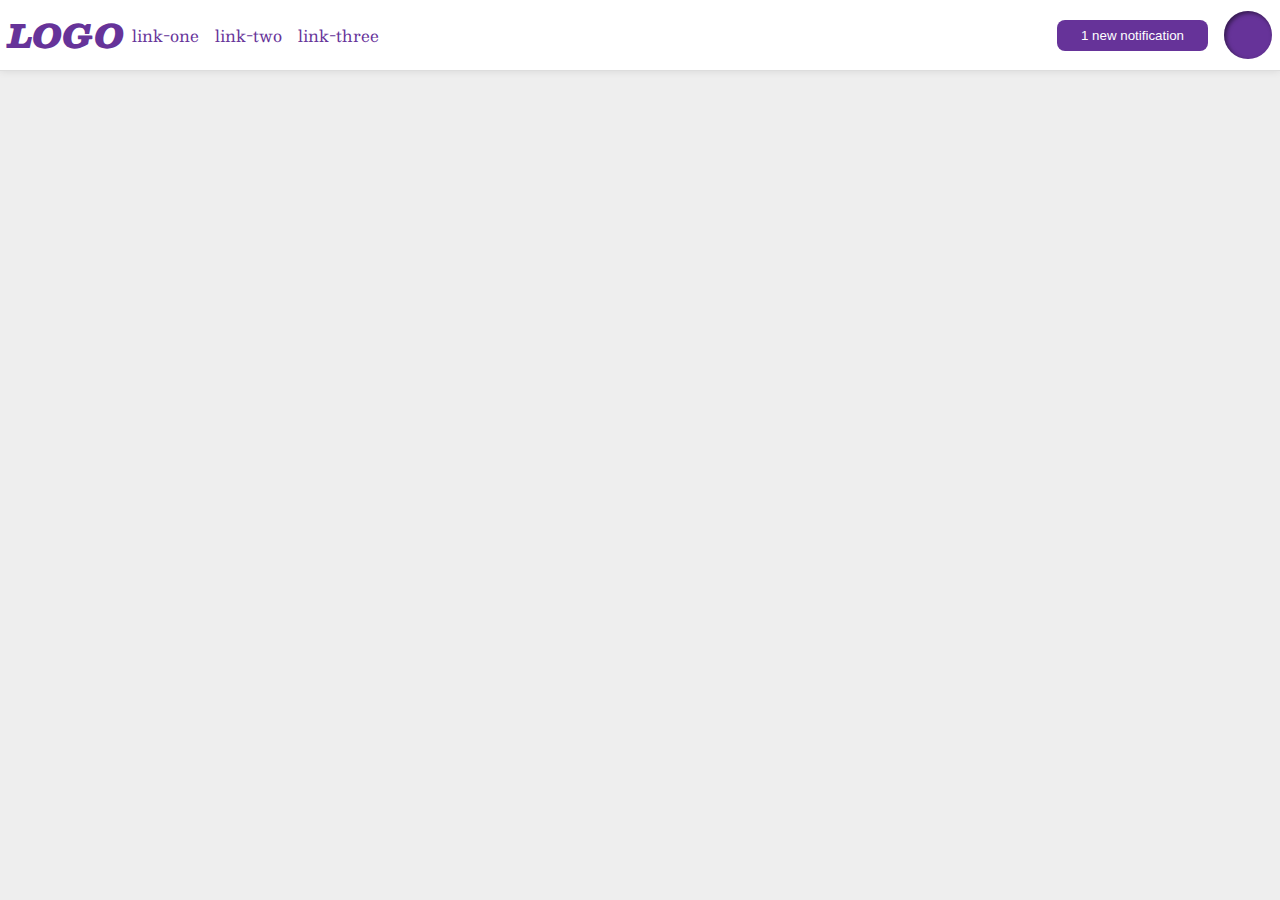
<file: foundations/flex/03-flex-header-2/index.html>
<!DOCTYPE html>
<html lang="en">
  <head>
    <meta charset="UTF-8">
    <meta http-equiv="X-UA-Compatible" content="IE=edge">
    <meta name="viewport" content="width=device-width, initial-scale=1.0">
    <title>Flex Header 2</title>
    <link rel="stylesheet" href="style.css">
  </head>
  <body>
    <div class="header">
      <div class="logo">
        LOGO
      </div>
      <ul class="links">
        <li><a href="https://google.com">link-one</a></li>
        <li><a href="https://google.com">link-two</a></li>
        <li><a href="https://google.com">link-three</a></li>
      </ul>


  <div class="secondhalf">
      <button class="notifications">
        1 new notification
      </button>
      <div class="profile-image"></div>
    </div>
  </div>

  </body>
</html>
</file>
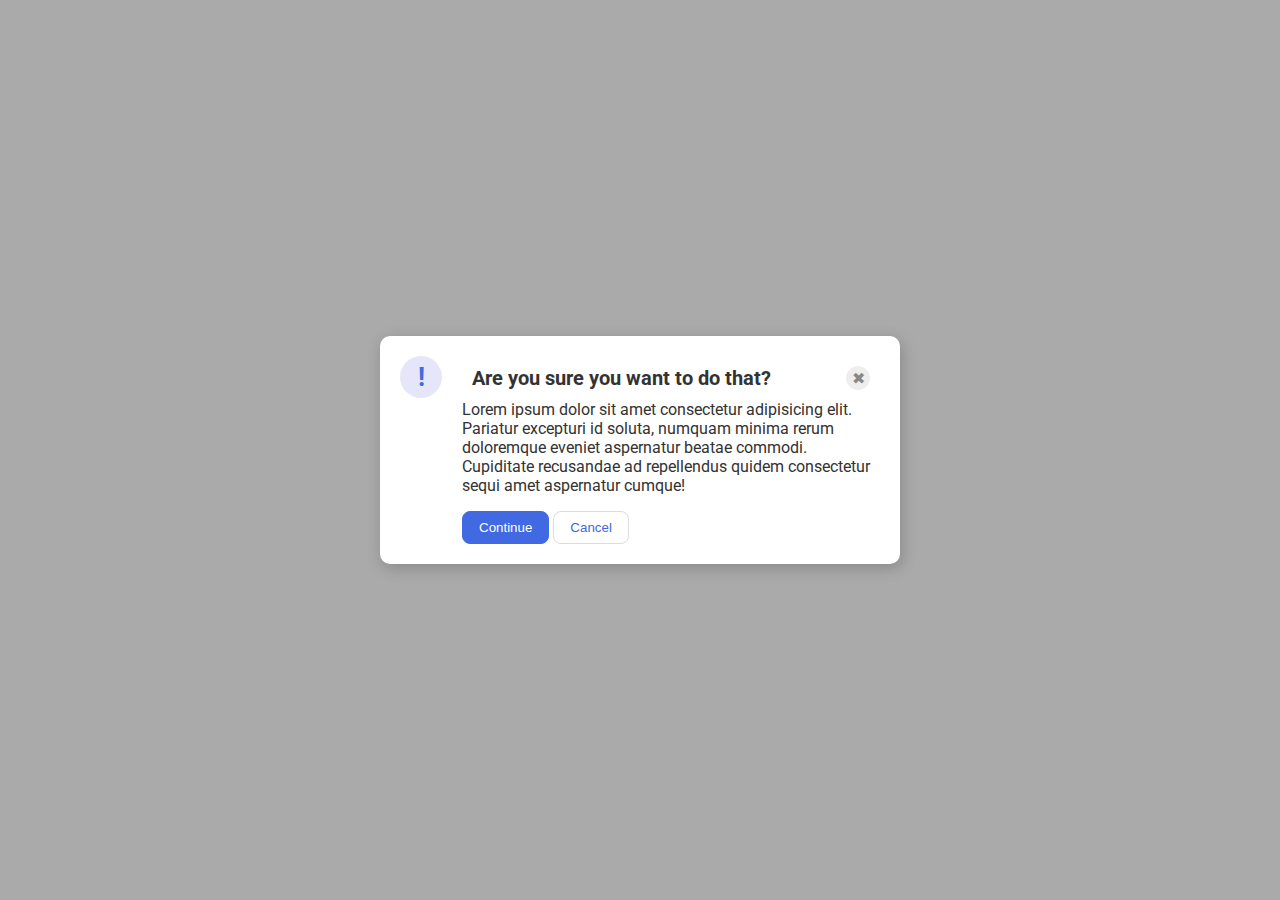
<file: foundations/flex/05-flex-modal/index.html>
<!DOCTYPE html>
<html lang="en">
  <head>
    <meta charset="UTF-8">
    <meta http-equiv="X-UA-Compatible" content="IE=edge">
    <meta name="viewport" content="width=device-width, initial-scale=1.0">
    <link rel="stylesheet" href="style.css">
    <title>Modal</title>
  </head>
  <body>
    <div class="modal">
      <div class="icon">!</div>
  <div class="mybox">
      <div class="header">Are you sure you want to do that?
      <button class="close-button">✖</button></div>
      <div class="text">Lorem ipsum dolor sit amet consectetur adipisicing elit. Pariatur excepturi id soluta, numquam minima rerum doloremque eveniet aspernatur beatae commodi. Cupiditate recusandae ad repellendus quidem consectetur sequi amet aspernatur cumque!</div>
      <button class="continue">Continue</button>
      <button class="cancel">Cancel</button>
    </div>
  </div>
  </body>
</html>
</file>
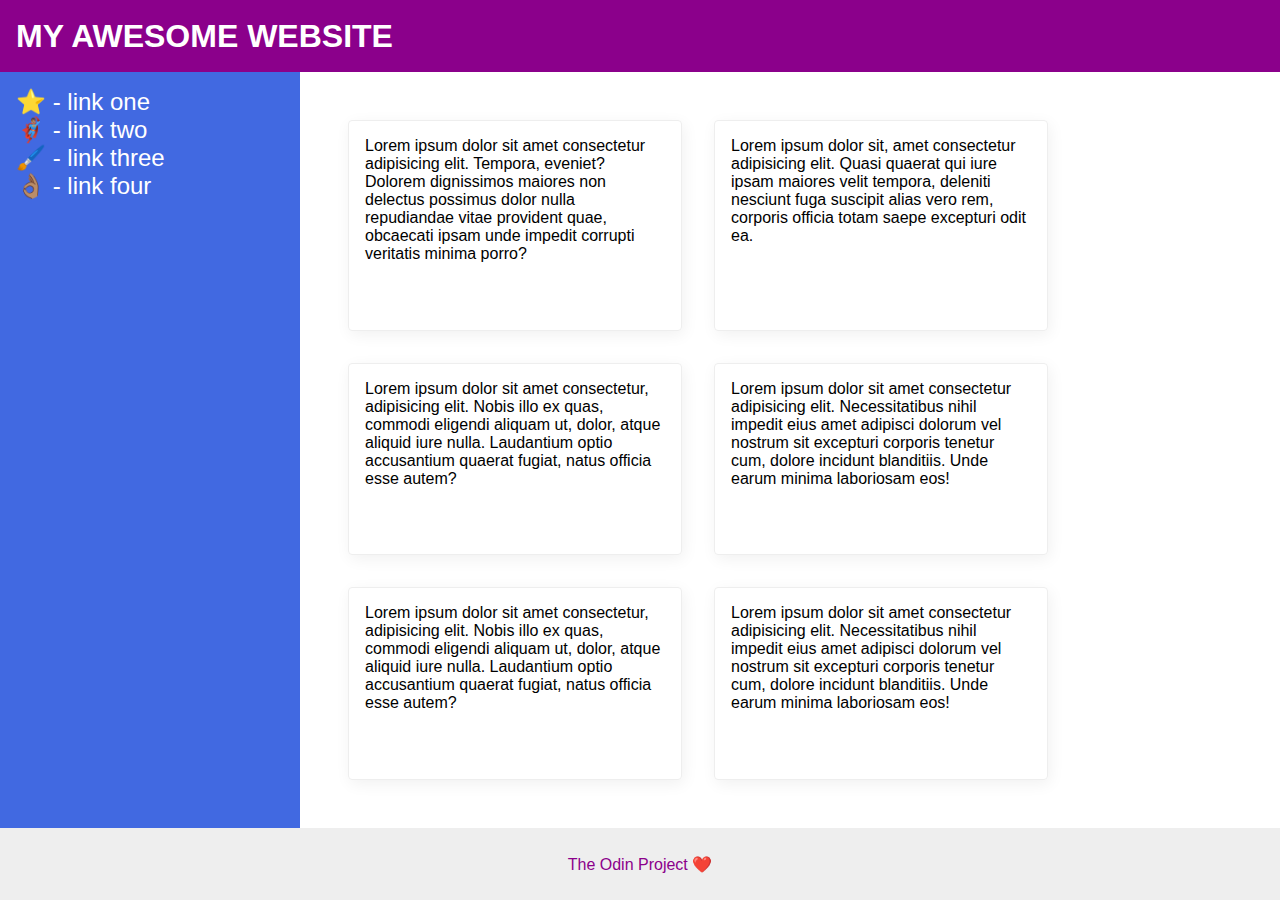
<file: foundations/flex/07-flex-layout-2/index.html>
<!DOCTYPE html>
<html lang="en">
  <head>
    <meta charset="UTF-8">
    <meta http-equiv="X-UA-Compatible" content="IE=edge">
    <meta name="viewport" content="width=device-width, initial-scale=1.0">
    <title>The Holy Grail</title>
    <link rel="stylesheet" href="style.css">
  </head>
  <body>
    <div class="header">
      MY AWESOME WEBSITE
    </div>
  <div class="biggerbox">  
    <div class="sidebar">
      <ul>
        <li><a href="#">⭐ - link one</a></li>
        <li><a href="#">🦸🏽‍♂️ - link two</a></li>
        <li><a href="#">🖌️ - link three</a></li>
        <li><a href="#">👌🏽 - link four</a></li>
      </ul>
    </div>
  <div class="box">
    <div class="card">Lorem ipsum dolor sit amet consectetur adipisicing elit. Tempora, eveniet? Dolorem dignissimos maiores non delectus possimus dolor nulla repudiandae vitae provident quae, obcaecati ipsam unde impedit corrupti veritatis minima porro?</div>
    <div class="card">Lorem ipsum dolor sit, amet consectetur adipisicing elit. Quasi quaerat qui iure ipsam maiores velit tempora, deleniti nesciunt fuga suscipit alias vero rem, corporis officia totam saepe excepturi odit ea.</div>
    <div class="card">Lorem ipsum dolor sit amet consectetur, adipisicing elit. Nobis illo ex quas, commodi eligendi aliquam ut, dolor, atque aliquid iure nulla. Laudantium optio accusantium quaerat fugiat, natus officia esse autem?</div>
    <div class="card">Lorem ipsum dolor sit amet consectetur adipisicing elit. Necessitatibus nihil impedit eius amet adipisci dolorum vel nostrum sit excepturi corporis tenetur cum, dolore incidunt blanditiis. Unde earum minima laboriosam eos!</div>
    <div class="card">Lorem ipsum dolor sit amet consectetur, adipisicing elit. Nobis illo ex quas, commodi eligendi aliquam ut, dolor, atque aliquid iure nulla. Laudantium optio accusantium quaerat fugiat, natus officia esse autem?</div>
    <div class="card">Lorem ipsum dolor sit amet consectetur adipisicing elit. Necessitatibus nihil impedit eius amet adipisci dolorum vel nostrum sit excepturi corporis tenetur cum, dolore incidunt blanditiis. Unde earum minima laboriosam eos!</div>
  </div>  
  </div>
    <div class="footer">
      The Odin Project ❤️
    </div>
  </body>
</html>
</file>
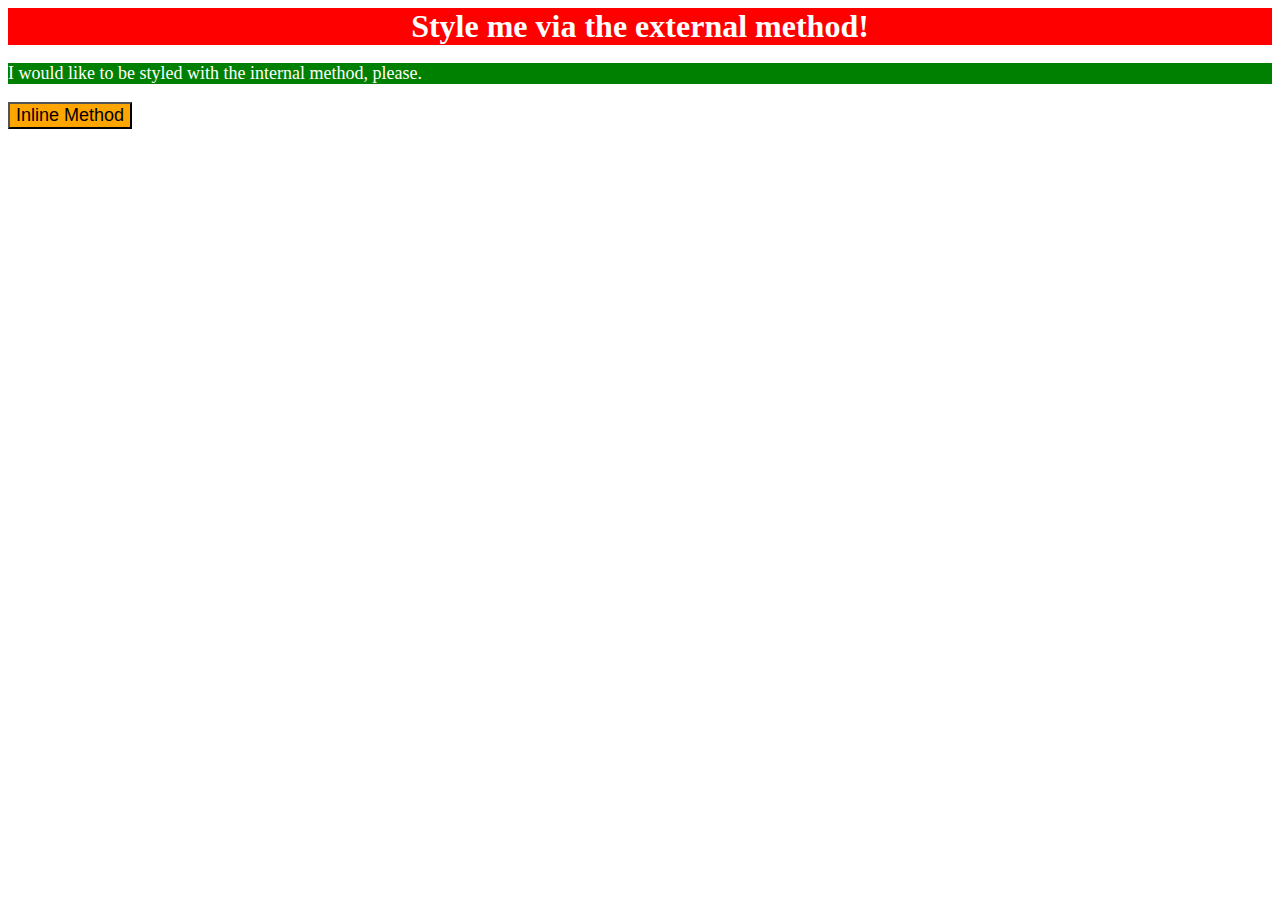
<file: foundations/intro-to-css/01-css-methods/index.html>
<!DOCTYPE html>
<html lang="en">
  <head>
    <meta charset="UTF-8">
    <meta http-equiv="X-UA-Compatible" content="IE=edge">
    <meta name="viewport" content="width=device-width, initial-scale=1.0">
    <title>Methods for Adding CSS</title>
    <link rel="stylesheet" href="style.css">
    <style> p {
      background-color: green;
      color: white;
      font-size: 18px; }</style>
  </head>
  <body>
    <div>Style me via the external method!</div>
    <p>I would like to be styled with the internal method, please.</p>
    <button style="background-color: orange; font-size: 18px;">Inline Method</button>
  </body>
</html>
</file>
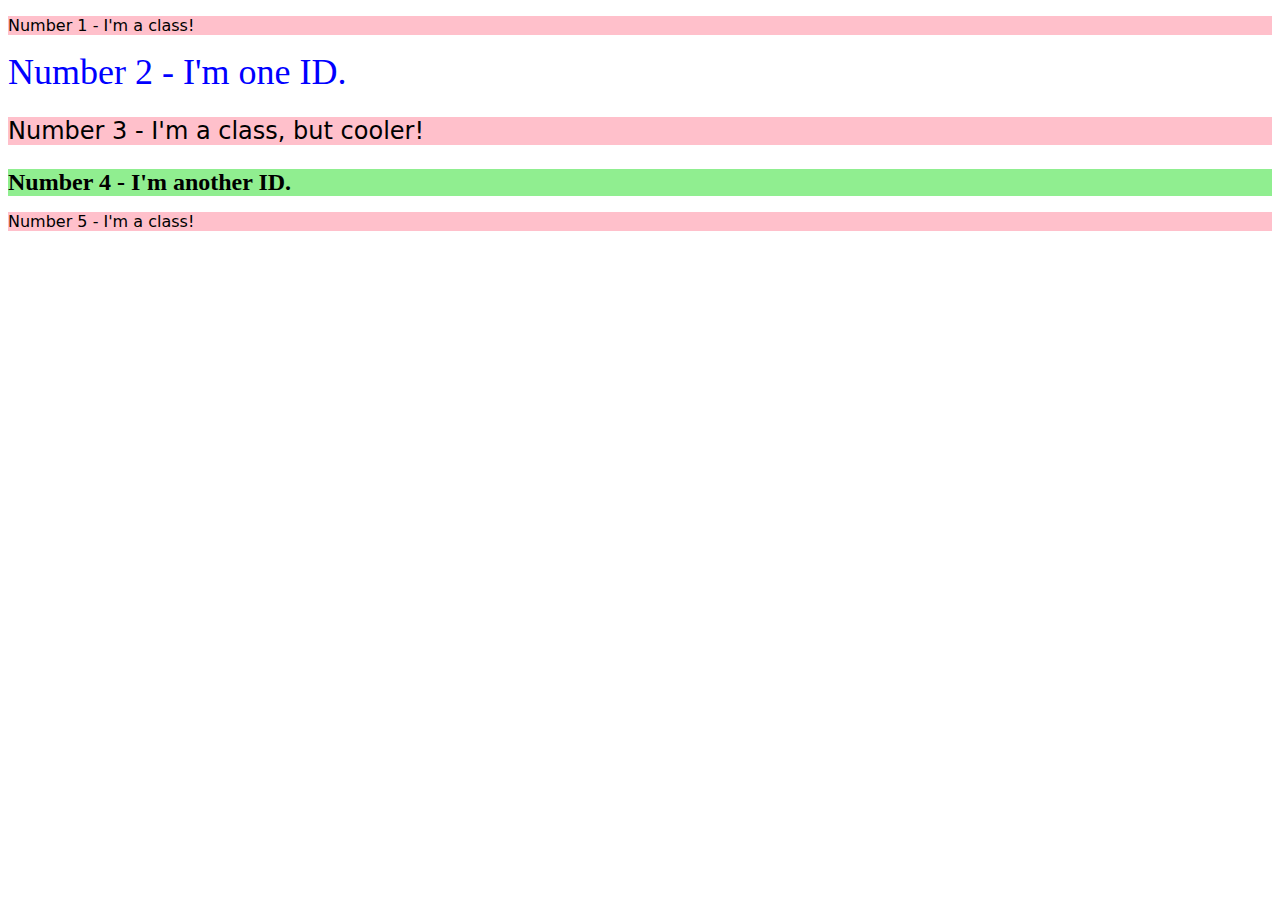
<file: foundations/intro-to-css/02-class-id-selectors/index.html>
<!DOCTYPE html>
<html lang="en">
  <head>
    <meta charset="UTF-8">
    <meta http-equiv="X-UA-Compatible" content="IE=edge">
    <meta name="viewport" content="width=device-width, initial-scale=1.0">
    <title>Class and ID Selectors</title>
    <link rel="stylesheet" href="style.css">
  </head>
  <body>
    <p class ="odd">Number 1 - I'm a class!</p>
    <div id="second">Number 2 - I'm one ID.</div>
    <p class ="odd" id="third">Number 3 - I'm a class, but cooler!</p>
    <div id="fourth">Number 4 - I'm another ID.</div>
    <p class ="odd">Number 5 - I'm a class!</p>
  </body>
</html>
</file>
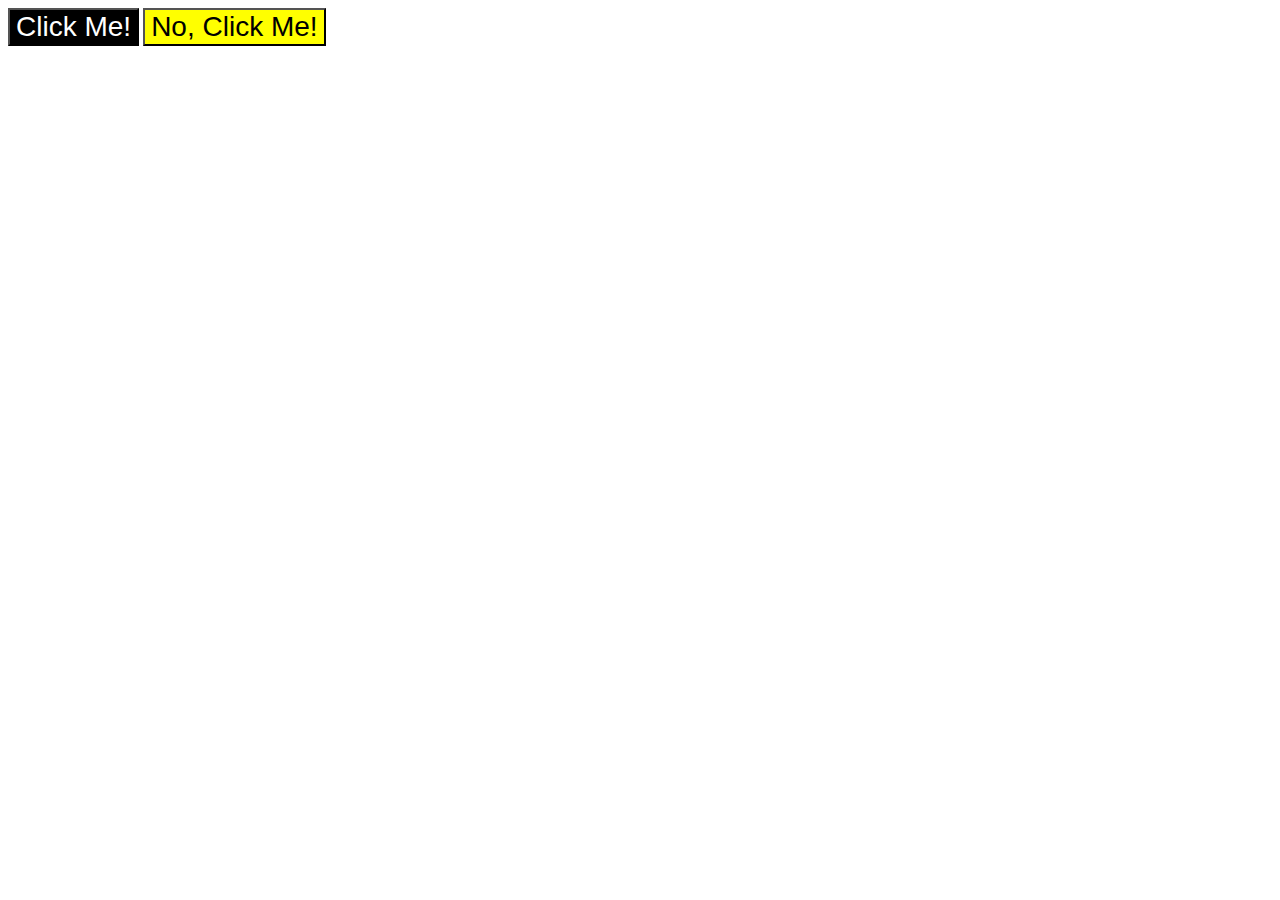
<file: foundations/intro-to-css/03-grouping-selectors/index.html>
<!DOCTYPE html>
<html lang="en">
  <head>
    <meta charset="UTF-8">
    <meta http-equiv="X-UA-Compatible" content="IE=edge">
    <meta name="viewport" content="width=device-width, initial-scale=1.0">
    <title>Grouping Selectors</title>
    <link rel="stylesheet" href="style.css">
  </head>
  <body>
    <button class="b1">Click Me!</button>
    <button class="b2">No, Click Me!</button>
  </body>
</html>
</file>
<file: foundations/flex/03-flex-header-2/style.css>
/* this is some magical font-importing.  
you'll learn about it later. */
@import url('https://fonts.googleapis.com/css2?family=Besley:ital,wght@0,400;1,900&display=swap');

body {
  margin: 0;
  background: #eee;
  font-family: Besley, serif;
}

.header {
  background: white;
  border-bottom: 1px solid #ddd;
  box-shadow: 0 0 8px rgba(0,0,0,.1);
  display: flex;
  align-items: center;
}

.profile-image {
  background: rebeccapurple;
  box-shadow: inset 2px 2px 4px rgba(0,0,0,.5);
  border-radius: 50%;
  width: 48px;
  height: 48px;
}

.logo {
  color: rebeccapurple;
  font-size: 32px;
  font-weight: 900;
  font-style: italic;
  padding: 8px;
}

button {
  border: none;
  border-radius: 8px;
  background: rebeccapurple;
  color: white;
  padding: 8px 24px;
}

a {
  /* this removes the line under our links */
  text-decoration: none;
  color: rebeccapurple;
}

ul {
  list-style-type: none;
  display: flex;
  gap: 16px;
  padding: 0px;
}
.secondhalf {
  display: flex;
  justify-content: flex-end;
  align-items: center;
  gap: 16px;
  flex: 1;
  padding: 8px;
}
</file>
<file: foundations/flex/05-flex-modal/style.css>
@import url('https://fonts.googleapis.com/css2?family=Roboto:wght@400;700&display=swap');

html, body {
  height: 100%;
}

body {
  font-family: Roboto, sans-serif;
  margin: 0;
  background: #aaa;
  color: #333;
  /* I'll give you this one for free lol */
  display: flex;
  align-items: center;
  justify-content: center;
}

.modal {
  background: white;
  width: 480px;
  border-radius: 10px;
  box-shadow: 2px 4px 16px rgba(0,0,0,.2);
  padding: 20px;
  display: flex;
  gap: 20px;
}

.icon {
  color: royalblue;
  font-size: 26px;
  font-weight: 700;
  background: lavender;
  width: 42px;
  height: 42px;
  border-radius: 50%;
  display: flex;
  align-items: center;
  justify-content: center;
  flex-shrink: 0;
}

.close-button {
  background: #eee;
  border-radius: 50%;
  color: #888;
  font-weight: 400;
  font-size: 16px;
  height: 24px;
  width: 24px;
  display: flex;
  align-items: center;
  justify-content: center;
  border: 1px solid #eee;
  padding: 0;
}

button {
  cursor: pointer;
  padding: 8px 16px;
  border-radius: 8px;
}

button.continue {
  background: royalblue;
  border: 1px solid royalblue;
  color: white;
}

button.cancel {
  background: white;
  border: 1px solid #ddd;
  color: royalblue;
}
.header{
  display: flex;
  justify-content: space-between;
  align-items: center;
  flex: 1 1;
  font-weight: bold;
  font-size: 20px;
  padding: 10px;
}

.text{
  margin-bottom: 16px;
}
</file>
<file: foundations/flex/07-flex-layout-2/style.css>
body {
  font-family: -apple-system, BlinkMacSystemFont, 'Segoe UI', Roboto, Oxygen, Ubuntu, Cantarell, 'Open Sans', 'Helvetica Neue', sans-serif;
  margin: 0;
  min-height: 100vh;
  display: flex;
  flex-direction: column;
}

.header {
  height: 72px;
  background: darkmagenta;
  color: white;
  display: flex;
  align-items: center;
  padding-left: 16px;
  font-size: 32px;
  font-weight: 900;
}

.footer {
  height: 72px;
  background: #eee;
  color: darkmagenta;
  display: flex;
  justify-content: center;
  align-items: center;
}

.sidebar {
  width: 300px;
  background: royalblue;
  box-sizing: border-box;
  font-size: 24px;
  padding: 16px;
  flex-shrink: 0;
}

.card {
  border: 1px solid #eee;
  box-shadow: 2px 4px 16px rgba(0,0,0,.06);
  border-radius: 4px;
  width: 300px;
  padding: 16px;
}

.box{
  display: flex;
  padding: 48px;
  flex-wrap: wrap;
  gap: 32px;
  
}
ul{
  list-style: none;
  margin: 0;
  padding: 0;
}
ul li a{
  text-decoration: none;
  color: white;
}

.biggerbox{
  display: flex;
  flex: 1;
}
</file>
<file: foundations/intro-to-css/01-css-methods/style.css>
div {
    background-color: red; 
    color: white;
    font-size: 32px;
    font-weight: bold;
    text-align: center;
}
</file>
<file: foundations/intro-to-css/02-class-id-selectors/style.css>
/* Add CSS Styling */
.odd {
    background-color: #ffc0cb;
    font-family: Verdana, 'DejaVu Sans', sans-serif;
}
#second {
    color: #0000ff;
    font-size: 36px;
}
#third {
    font-size: 24px;
}
#fourth {
    background-color: #90ee90;
    font-size: 24px;
    font-weight: bold;
}
</file>
<file: foundations/intro-to-css/03-grouping-selectors/style.css>
/* Add CSS Styling */
.b1{
    background-color: black;
    color: white
}

.b2{
    background-color: yellow;
}
.b1,.b2{
    font-size: 28px;
    font-family: Helvetica, 'Times New Roman', sans-serif;
}
</file>
